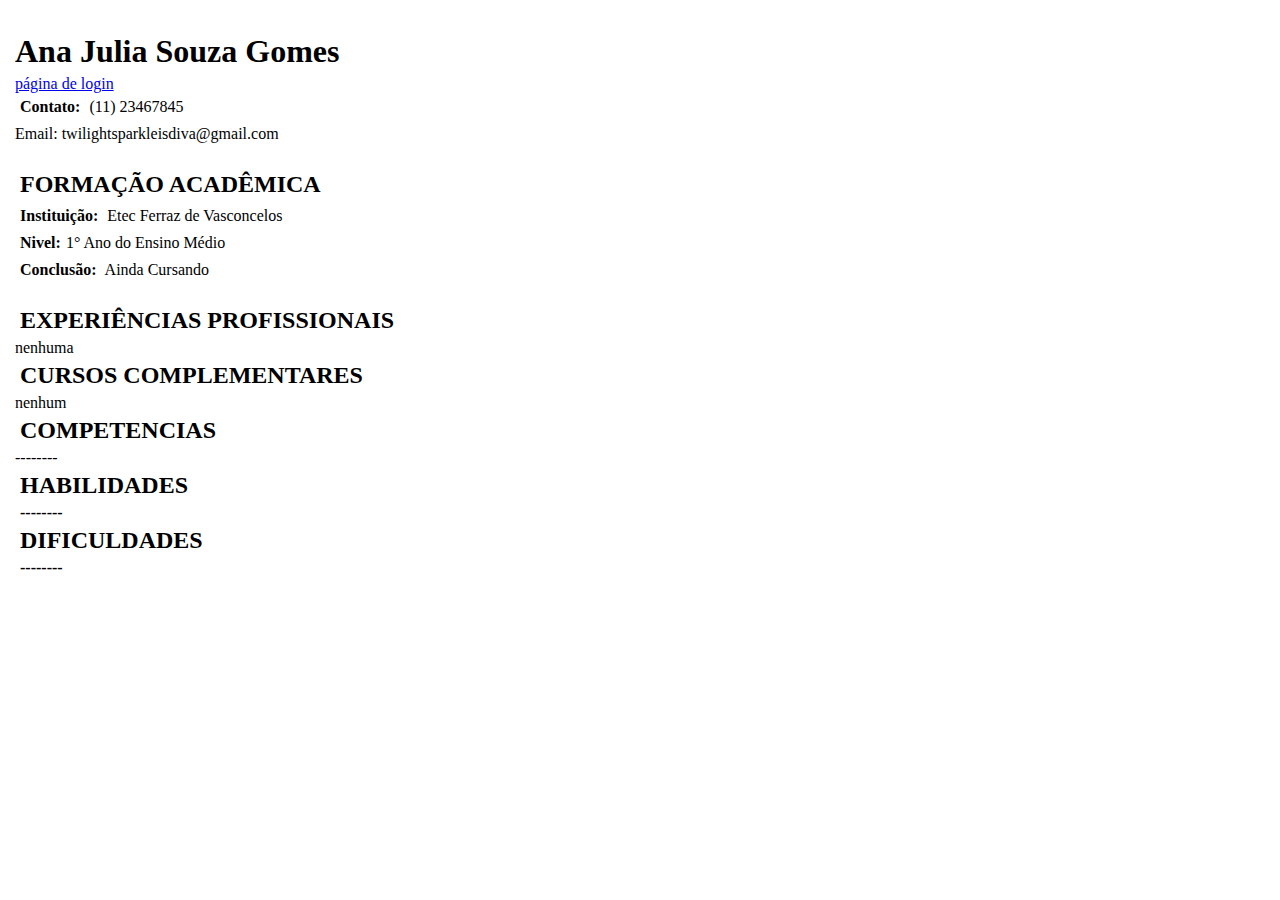
<file: index.html>
<!DOCTYPE html>
<html lang="pt-br">
<head>
    <meta charset="UTF-8">
    <meta http-equiv="X-UA-Compatible" content="IE=edge">
    <meta name="viewport" content="width=device-width, initial-scale=1.0">
    <title>Currículo</title>
    <Link rel="stylesheet" href="style.css">
</head>
<body>
    
</body>
</html>


   </br>
   <h1> Ana Julia Souza Gomes</h1>
   <a  href="./login.html":> página de login</a>
   <p><b>Contato:</b> (11) 23467845</p>
   <p> </strong>Email: </strong> twilightsparkleisdiva@gmail.com</p>

</br>

   <h2> <b>FORMAÇÃO ACADÊMICA</b></h2>
   <p><b>Instituição:</b> Etec Ferraz de Vasconcelos</p>
   <p><b>Nivel:</b>1° Ano do Ensino Médio</p>
   <p><b>Conclusão:</b> Ainda Cursando</p>

</br>
 
   <h2> <b>EXPERIÊNCIAS PROFISSIONAIS</b> </h2>
   <p1>nenhuma</p1>

</br> 

   <h2><b>CURSOS COMPLEMENTARES</b></h2>
   <p1>nenhum</p1>

</br>

   <h2><b>COMPETENCIAS</b></h2>
   <p1> -------- </p1>

</br>

   <h2><b>HABILIDADES</b></h2>
   <p1><b> -------- </b></p1>

</br> 

   <h2><b>DIFICULDADES</b></h2>
   <p1><b> -------- </b></p1>
</file>
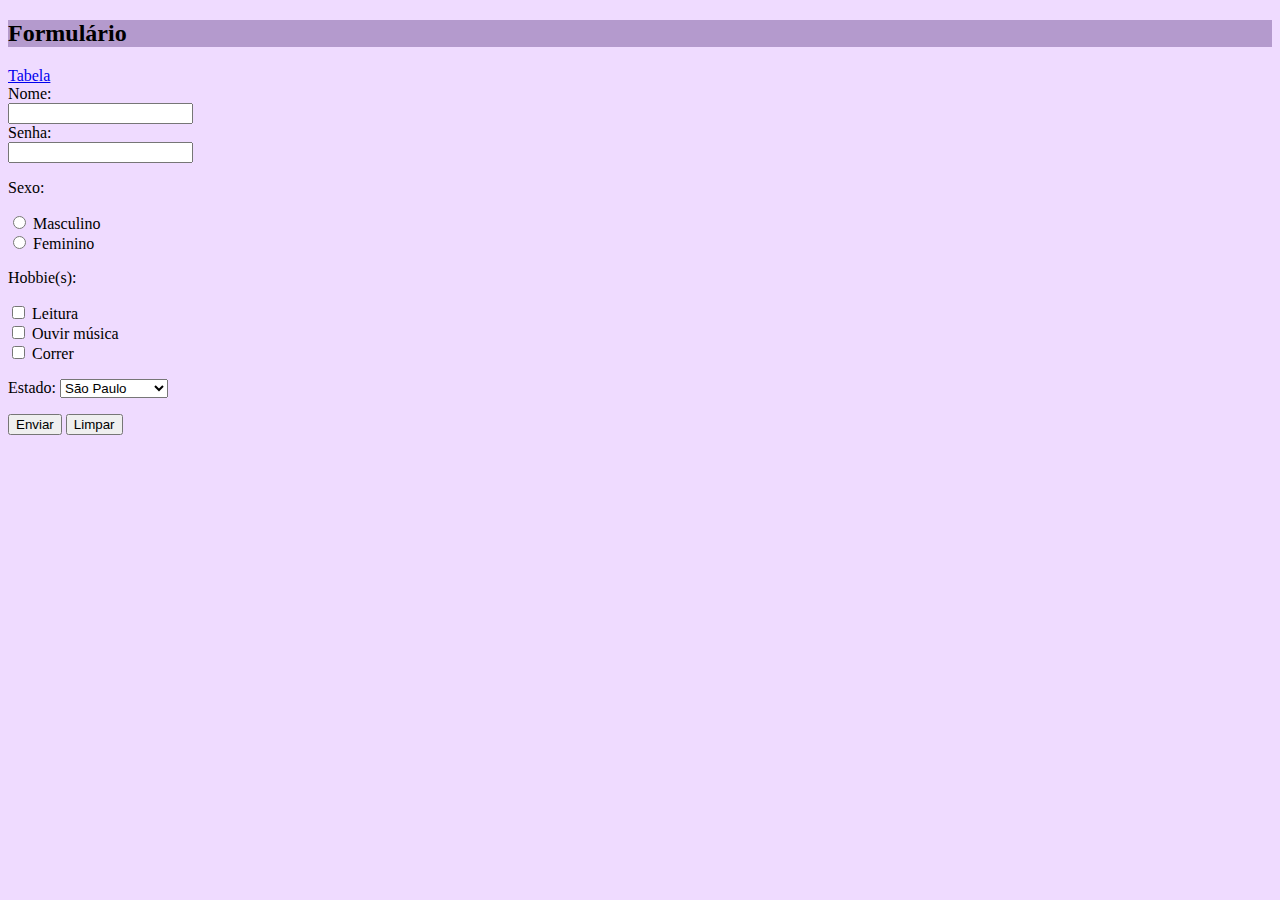
<file: formulario.html>
<!DOCTYPE html>
<html lang="pt-br">
<head>
    <meta charset="UTF-8">
    <meta http-equiv="X-UA-Compatible" content="IE=edge">
    <meta name="viewport" content="width=device-width, initial-scale=1.0">
    <title>Formulário</title>
</head>
    <style>
body 
{
background-color: rgba(239, 218, 255, 0.974);
}
h2 
{
  background-color: rgb(180, 154, 205);
}

input[type=radio] {
  accent-color: rgb(70, 0, 128);
}
</style>
<body>
    <h2>Formulário</h2>
  <a  href="./tabela.html":> Tabela</a>
    <form>
        <label for="fname">Nome:</label><br>
        <input type="text" id="fname" name="fname"><br>
        <label for="lname">Senha:</label><br>
        <input type="text" id="lname" name="lname">
      </form>
     
      <p>Sexo:</p>

      <form>
        <input type="radio" id="Masculino" name="fav_language" value="HTML">
        <label for="html">Masculino</label><br>
        <input type="radio" id="Feminino" name="fav_language" value="CSS">
        <label for="css">Feminino</label><br>
      </form>
      
      <p>Hobbie(s):</p>

      <form>
        <input type="checkbox" id="vehicle1" name="vehicle1" value="Leitura">
        <label for="vehicle1"> Leitura </label><br>
        <input type="checkbox" id="vehicle2" name="vehicle2" value="Ouvir música">
        <label for="vehicle2"> Ouvir música </label><br>
        <input type="checkbox" id="vehicle3" name="vehicle3" value="Correr">
        <label for="vehicle3"> Correr </label>
      </form>

      <p>
        Estado:
        <select name="estado">
          <option>São Paulo</option>
          <option>Minas Gerais</option>
          <option>Rio de Janeiro</option>
          <option>Mato Grosso</option>
          <option>Bahia</option>
        </select>
      </p>
    </form>
      <input type="submit"  value="Enviar">
      <input type="reset" value="Limpar">
</body>
</html>
</file>
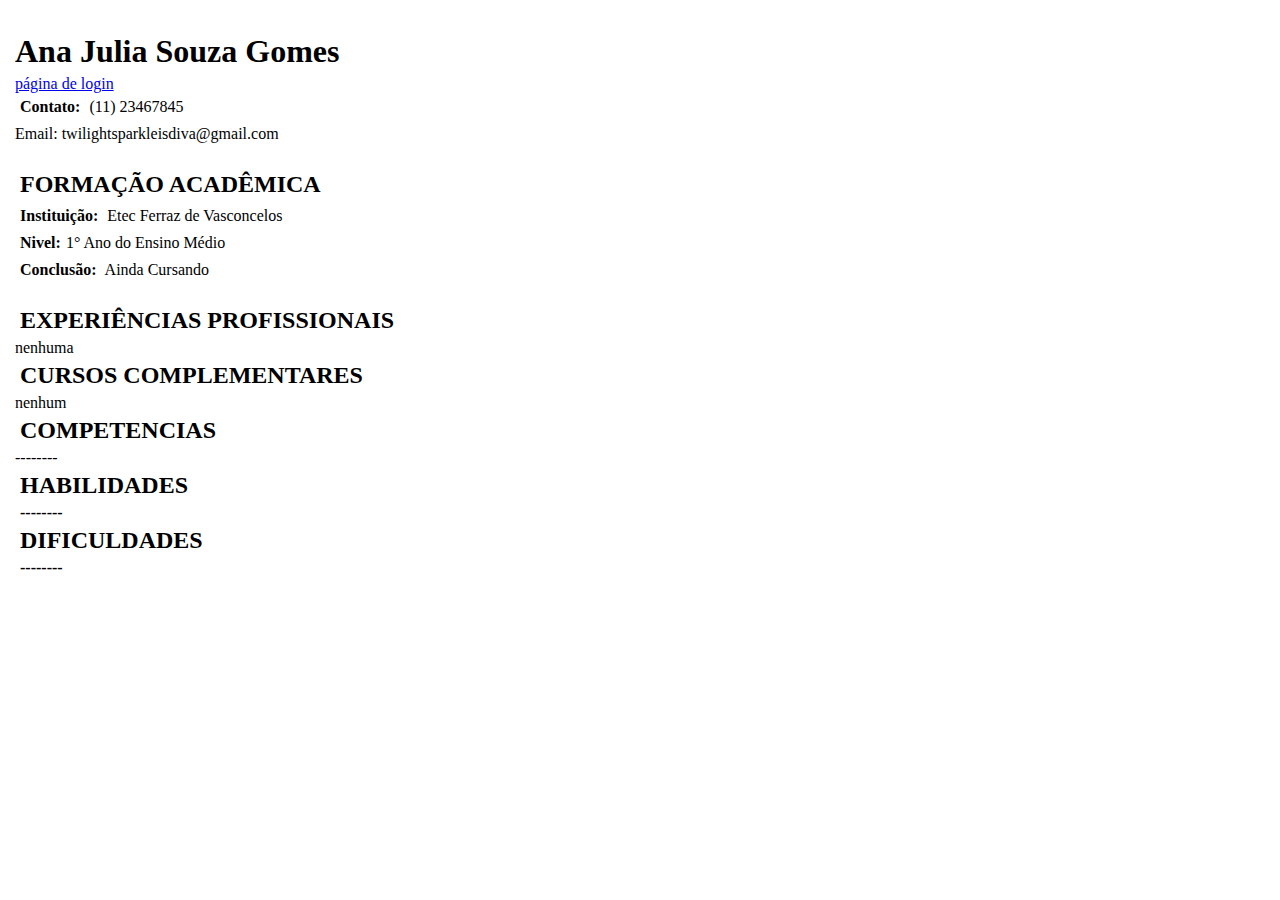
<file: index.currículo.html>
<!DOCTYPE html>
<html lang="pt-br">
<head>
    <meta charset="UTF-8">
    <meta http-equiv="X-UA-Compatible" content="IE=edge">
    <meta name="viewport" content="width=device-width, initial-scale=1.0">
    <title>Currículo</title>
    <Link rel="stylesheet" href="style.css">
</head>
<body>
    
</body>
</html>


   </br>
   <h1> Ana Julia Souza Gomes</h1>
   <a  href="./index.login.html":> página de login</a>
   <p><b>Contato:</b> (11) 23467845</p>
   <p> </strong>Email: </strong> twilightsparkleisdiva@gmail.com</p>

</br>

   <h2> <b>FORMAÇÃO ACADÊMICA</b></h2>
   <p><b>Instituição:</b> Etec Ferraz de Vasconcelos</p>
   <p><b>Nivel:</b>1° Ano do Ensino Médio</p>
   <p><b>Conclusão:</b> Ainda Cursando</p>

</br>
 
   <h2> <b>EXPERIÊNCIAS PROFISSIONAIS</b> </h2>
   <p1>nenhuma</p1>

</br> 

   <h2><b>CURSOS COMPLEMENTARES</b></h2>
   <p1>nenhum</p1>

</br>

   <h2><b>COMPETENCIAS</b></h2>
   <p1> -------- </p1>

</br>

   <h2><b>HABILIDADES</b></h2>
   <p1><b> -------- </b></p1>

</br> 

   <h2><b>DIFICULDADES</b></h2>
   <p1><b> -------- </b></p1>
</file>
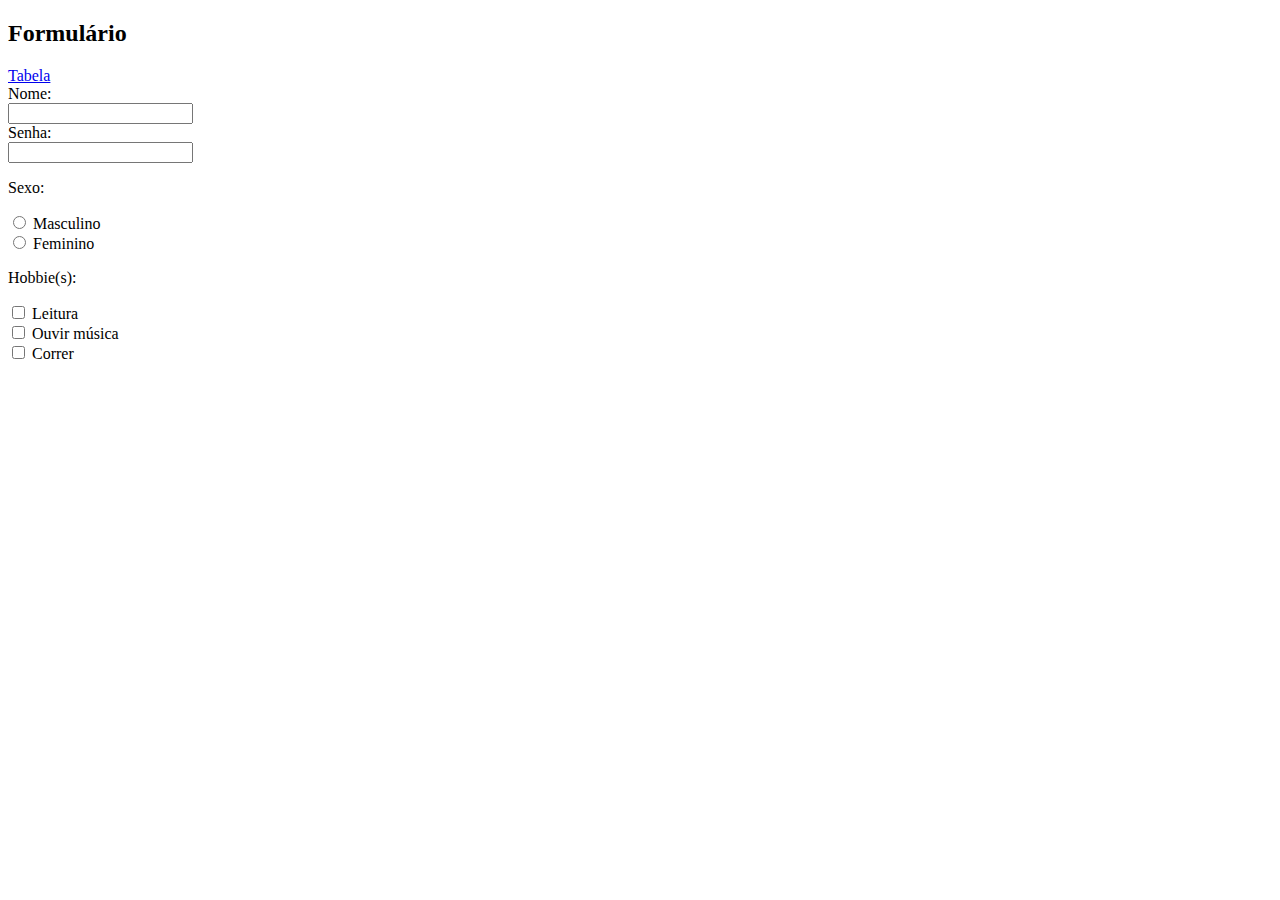
<file: index.formulário.html>
<!DOCTYPE html>
<html lang="pt-br">
<head>
    <meta charset="UTF-8">
    <meta http-equiv="X-UA-Compatible" content="IE=edge">
    <meta name="viewport" content="width=device-width, initial-scale=1.0">
    <title>Formulário</title>
</head>
<body>
    <h2>Formulário</h2>
  <a  href="./index.tabela.html":> Tabela</a>
    <form>
        <label for="fname">Nome:</label><br>
        <input type="text" id="fname" name="fname"><br>
        <label for="lname">Senha:</label><br>
        <input type="text" id="lname" name="lname">
      </form>
     
      <p>Sexo:</p>

      <form>
        <input type="radio" id="Masculino" name="fav_language" value="HTML">
        <label for="html">Masculino</label><br>
        <input type="radio" id="Feminino" name="fav_language" value="CSS">
        <label for="css">Feminino</label><br>
      </form>
      
      <p>Hobbie(s):</p>

      <form>
        <input type="checkbox" id="vehicle1" name="vehicle1" value="Leitura">
        <label for="vehicle1"> Leitura </label><br>
        <input type="checkbox" id="vehicle2" name="vehicle2" value="Ouvir música">
        <label for="vehicle2"> Ouvir música </label><br>
        <input type="checkbox" id="vehicle3" name="vehicle3" value="Correr">
        <label for="vehicle3"> Correr </label>
      </form>
</body>
</html>
</file>
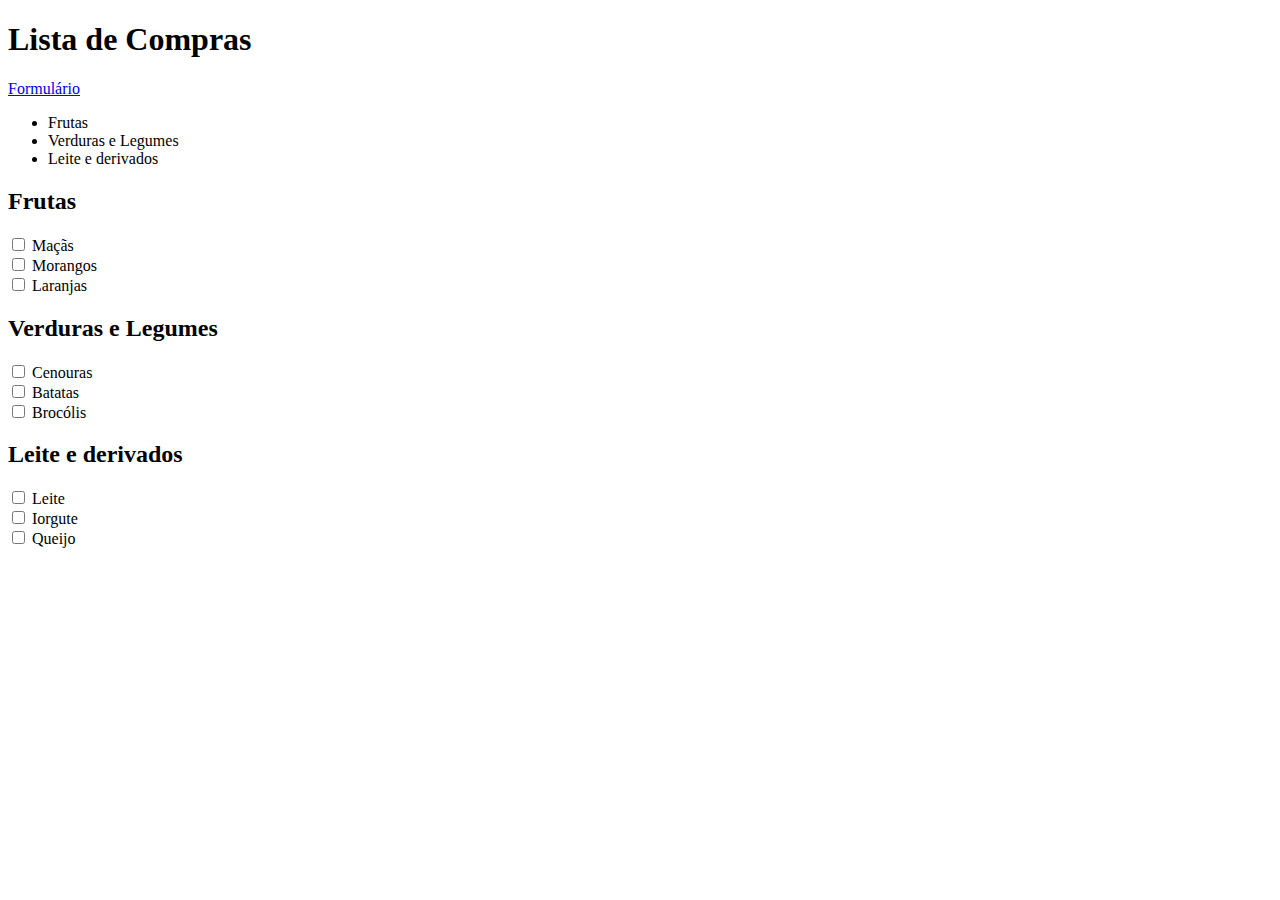
<file: index.listadecompras.html>
<!DOCTYPE html>
<html lang="pt-br">
<head>
    <meta charset="UTF-8">
    <meta http-equiv="X-UA-Compatible" content="IE=edge">
    <meta name="viewport" content="width=device-width, initial-scale=1.0">
    <title>Lista de Compras</title>
</head>
<body>
    
    <h1>Lista de Compras</h1>
<a  href="./index.formulário.html":> Formulário</a>
    <ul>
        <li> Frutas </li>
        <li> Verduras e Legumes </li>
        <li> Leite e derivados </li>
      </ul>

    <h2> Frutas </h2>
<form>
        <input type="checkbox" id="vehicle1" name="vehicle1" value="Maçãs">
        <label for="vehicle1"> Maçãs </label><br>
        <input type="checkbox" id="vehicle2" name="vehicle2" value="Morangos">
        <label for="vehicle2"> Morangos </label><br>
         <input type="checkbox" id="vehicle3" name="vehicle3" value="Laranjas">
        <label for="vehicle3"> Laranjas </label><br>
</form>

    <h2> Verduras e Legumes </h2>
<form>
        <input type="checkbox" id="vehicle1" name="vehicle1" value="Cenouras">
        <label for="vehicle1"> Cenouras </label><br>
        <input type="checkbox" id="vehicle2" name="vehicle2" value="Batatas">
        <label for="vehicle2"> Batatas </label><br>
         <input type="checkbox" id="vehicle3" name="vehicle3" value="Brocólis">
        <label for="vehicle3"> Brocólis </label><br>
</form>

    <h2> Leite e derivados </h2>
<form>
        <input type="checkbox" id="vehicle1" name="vehicle1" value="Leite">
        <label for="vehicle1"> Leite </label><br>
        <input type="checkbox" id="vehicle2" name="vehicle2" value="Iorgute">
        <label for="vehicle2"> Iorgute </label><br>
         <input type="checkbox" id="vehicle3" name="vehicle3" value="Queijo">
        <label for="vehicle3"> Queijo </label><br>
</form>
</body>
</html>
</file>
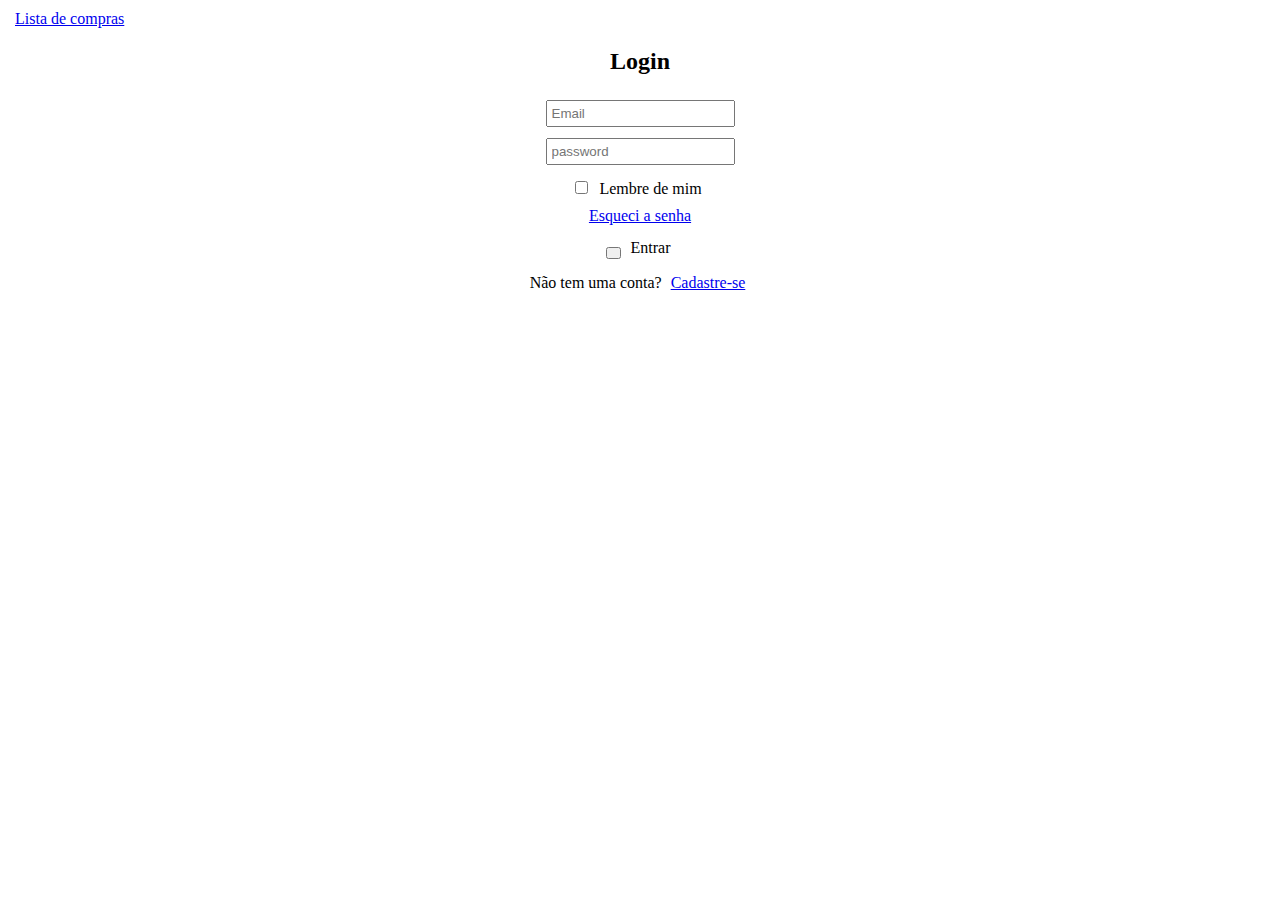
<file: index.login.html>
<!DOCTYPE html>
<html lang="pt-br">
<head>
    <meta charset="UTF-8">
    <meta name="viewport" content="width=device-width, initial-scale=1.0">
    <link rel="stylesheet" href="style.css">
    <title> Página de login </title>
    <a  href="./index.listadecompras.html":> Lista de compras </a>
</head>
<body>
    <div class="login-box">
       <div class="login-header">
           <h2><header>Login</header></h2>
       </div>
    </div>
    <div class="input-box">
        <input type="text" class="input-field" placeholder="Email" autocomplete="off" required>
    </div>
    <div class="input-box">
        <input type="password" class="input-field" placeholder="password" autocomplete="off" required>
    </div>
    <div class="forgot">
        <section>
            <input type="checkbox" id="check">
            <label for="check">Lembre de mim</label>
        </section>
        <section>
            <a href="#">Esqueci a senha</a>
        </section>
    </div>
    <div class="input-submit">
        <button class="submit-btn" id="submit-btn"></button>
        <label for="submit"> Entrar </label>
    </div>
    <div class="sign-up-link">
        <p>Não tem uma conta? <a href="#">Cadastre-se</a></p>
    </div>
</body>
</html>
</file>
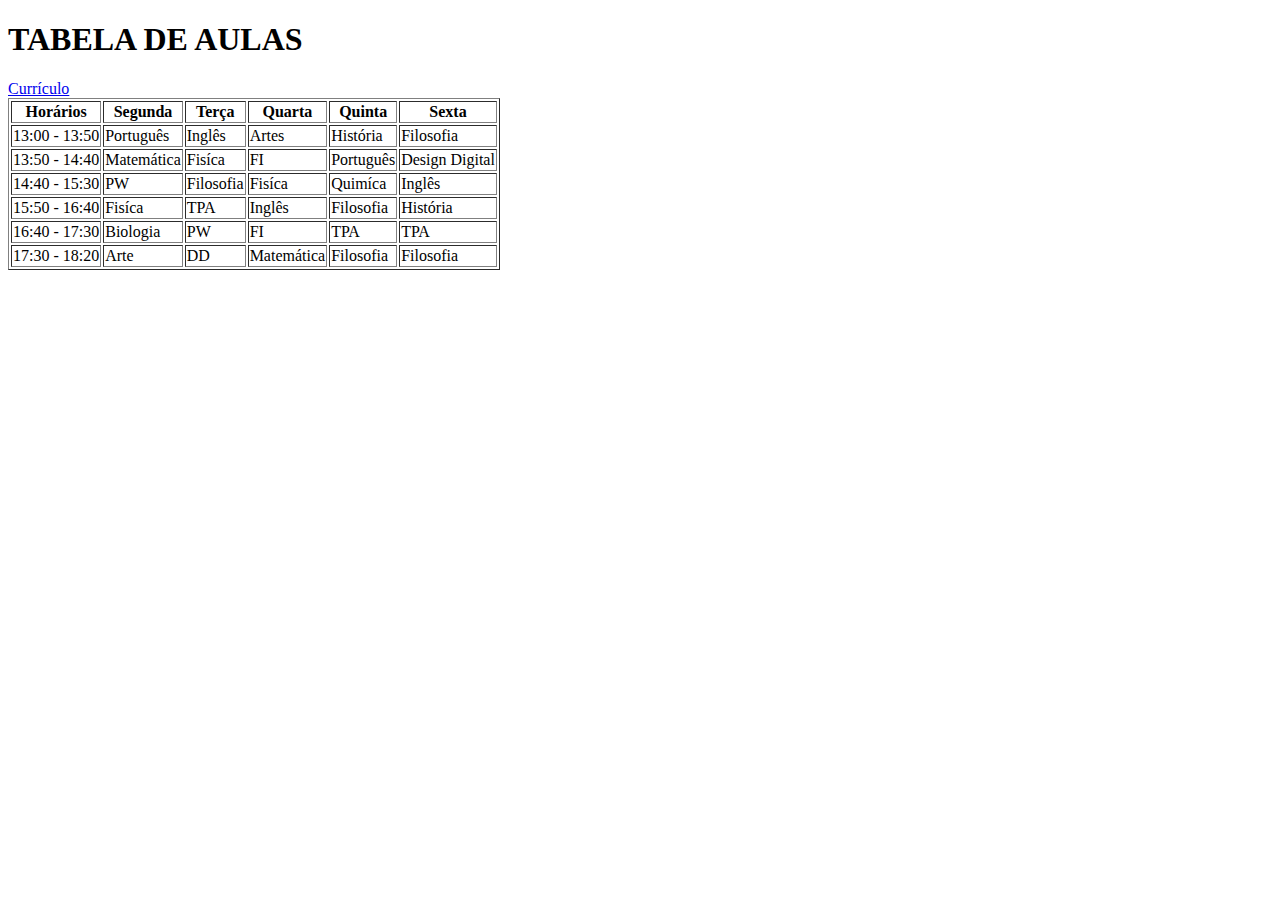
<file: index.tabela.html>
<!DOCTYPE html>
<html lang="pt-br">
<head>
    <meta charset="UTF-8">
    <meta http-equiv="X-UA-Compatible" content="IE=edge">
    <meta name="viewport" content="width=device-width, initial-scale=1.0">
    <title>tabela</title>
</head>
<body>

   <h1> TABELA DE AULAS </h1>
   <a  href="./index.currículo.html":> Currículo</a>
   <table border="1">
   <tr>
<th> Horários </th>
<th> Segunda </th>
<th> Terça </th>
<th> Quarta </th>
<th> Quinta </th>
<th> Sexta </th>

</tr>

<tr>

   <td> 13:00 - 13:50 </td>
     <td> Português </td>
     <td> Inglês </td>
     <td> Artes </td>
     <td> História </td>
     <td> Filosofia </td>
   </tr>

   <tr>

      <td> 13:50 - 14:40 </td>
      <td> Matemática </td>
      <td> Fisíca </td>
      <td> FI </td>
      <td> Português </td>
      <td> Design Digital </td>
 </tr>

    <tr>
      
      <td> 14:40 - 15:30 </td>
      <td> PW </td>
      <td> Filosofia </td>
      <td> Fisíca </td>
      <td> Quimíca </td>
      <td> Inglês </td>
   </tr>

    <tr>
     
      <td> 15:50 - 16:40 </td>
      <td> Fisíca </td>
      <td> TPA </td>
      <td> Inglês </td>
      <td> Filosofia </td>
      <td> História </td>
 </tr>

    <tr>

      <td> 16:40 - 17:30 </td>
      <td> Biologia </td>
      <td> PW </td>
      <td> FI </td>
      <td> TPA </td>
      <td> TPA </td>
  </tr>

    <tr>

      <td> 17:30 - 18:20 </td>
      <td> Arte </td>
      <td> DD </td> 
      <td> Matemática </td>
      <td> Filosofia </td>
      <td> Filosofia </td>
   </tr>

   </table>
</body>
</html>
</file>
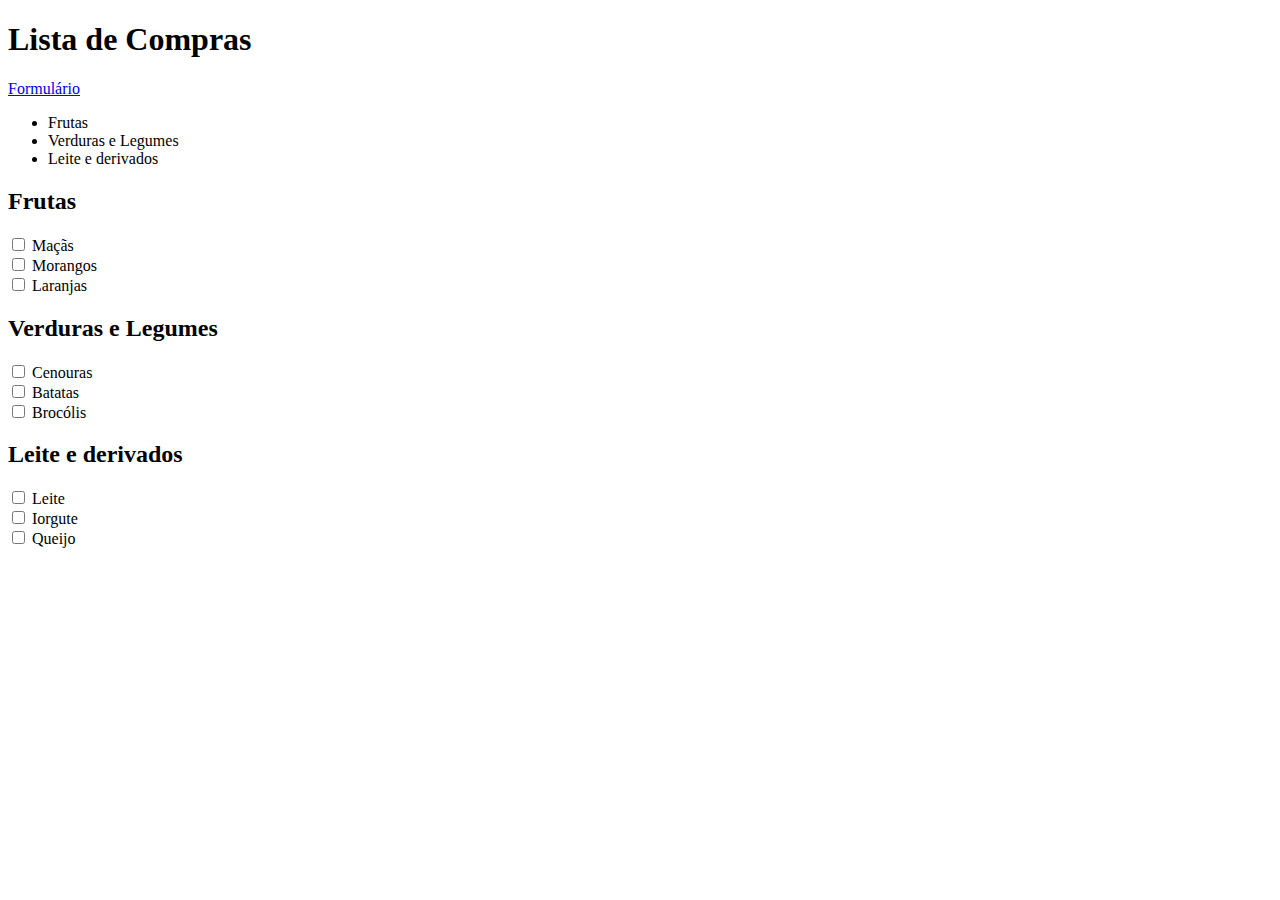
<file: listadecompras.html>
<!DOCTYPE html>
<html lang="pt-br">
<head>
    <meta charset="UTF-8">
    <meta http-equiv="X-UA-Compatible" content="IE=edge">
    <meta name="viewport" content="width=device-width, initial-scale=1.0">
    <title>Lista de Compras</title>
</head>
<body>
    
    <h1>Lista de Compras</h1>
<a  href="./formulario.html":> Formulário</a>
    <ul>
        <li> Frutas </li>
        <li> Verduras e Legumes </li>
        <li> Leite e derivados </li>
      </ul>

    <h2> Frutas </h2>
<form>
        <input type="checkbox" id="vehicle1" name="vehicle1" value="Maçãs">
        <label for="vehicle1"> Maçãs </label><br>
        <input type="checkbox" id="vehicle2" name="vehicle2" value="Morangos">
        <label for="vehicle2"> Morangos </label><br>
         <input type="checkbox" id="vehicle3" name="vehicle3" value="Laranjas">
        <label for="vehicle3"> Laranjas </label><br>
</form>

    <h2> Verduras e Legumes </h2>
<form>
        <input type="checkbox" id="vehicle1" name="vehicle1" value="Cenouras">
        <label for="vehicle1"> Cenouras </label><br>
        <input type="checkbox" id="vehicle2" name="vehicle2" value="Batatas">
        <label for="vehicle2"> Batatas </label><br>
         <input type="checkbox" id="vehicle3" name="vehicle3" value="Brocólis">
        <label for="vehicle3"> Brocólis </label><br>
</form>

    <h2> Leite e derivados </h2>
<form>
        <input type="checkbox" id="vehicle1" name="vehicle1" value="Leite">
        <label for="vehicle1"> Leite </label><br>
        <input type="checkbox" id="vehicle2" name="vehicle2" value="Iorgute">
        <label for="vehicle2"> Iorgute </label><br>
         <input type="checkbox" id="vehicle3" name="vehicle3" value="Queijo">
        <label for="vehicle3"> Queijo </label><br>
</form>
</body>
</html>
</file>
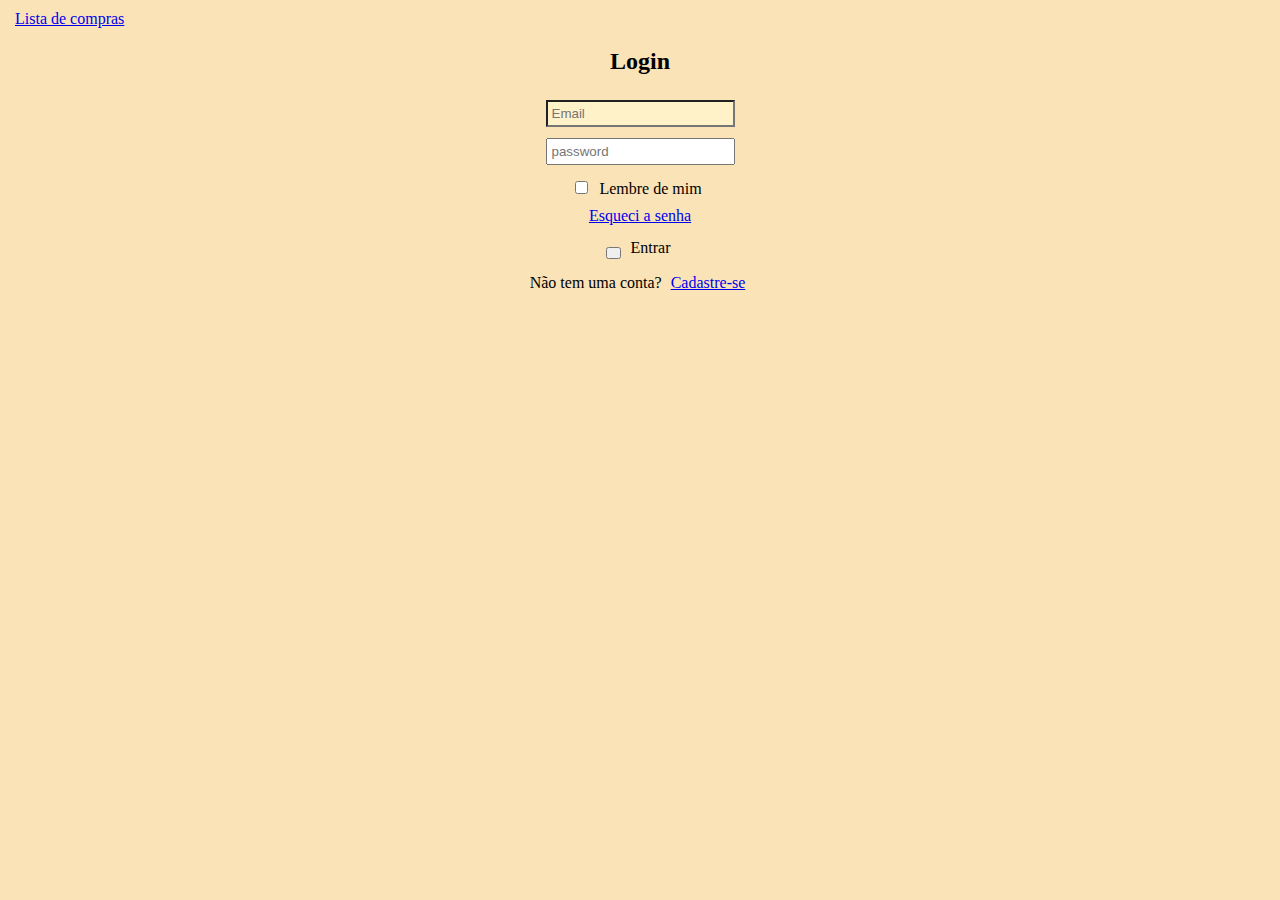
<file: login.html>
<!DOCTYPE html>
<html lang="pt-br">
<head>
    <meta charset="UTF-8">
    <meta name="viewport" content="width=device-width, initial-scale=1.0">
    <link rel="stylesheet" href="style.css">
    <title> Página de login </title>
</head>
    <style>
body 
{
background-color: rgba(249, 226, 181, 0.974);
}

input[type=checkbox] {
  accent-color: rgb(134, 113, 88);
}

input[type=text] {
  background-color: #fff2c8;
  color: srgba(140, 125, 101, 0.906);
}

</style>
<body>
    <a  href="./listadecompras.html":> Lista de compras </a>
    <div class="login-box">
       <div class="login-header">
           <h2><header>Login</header></h2>
       </div>
    </div>
    <div class="input-box">
        <input type="text" class="input-field" placeholder="Email" autocomplete="off" required>
    </div>
    <div class="input-box">
        <input type="password" class="input-field" placeholder="password" autocomplete="off" required>
    </div>
    <div class="forgot">
        <section>
            <input type="checkbox" id="check">
            <label for="check">Lembre de mim</label>
        </section>
        <section>
            <a href="#">Esqueci a senha</a>
        </section>
    </div>
    <div class="input-submit">
        <button class="submit-btn" id="submit-btn"></button>
        <label for="submit"> Entrar </label>
    </div>
    <div class="sign-up-link">
        <p>Não tem uma conta? <a href="#">Cadastre-se</a></p>
    </div>
</body>
</html>
</file>
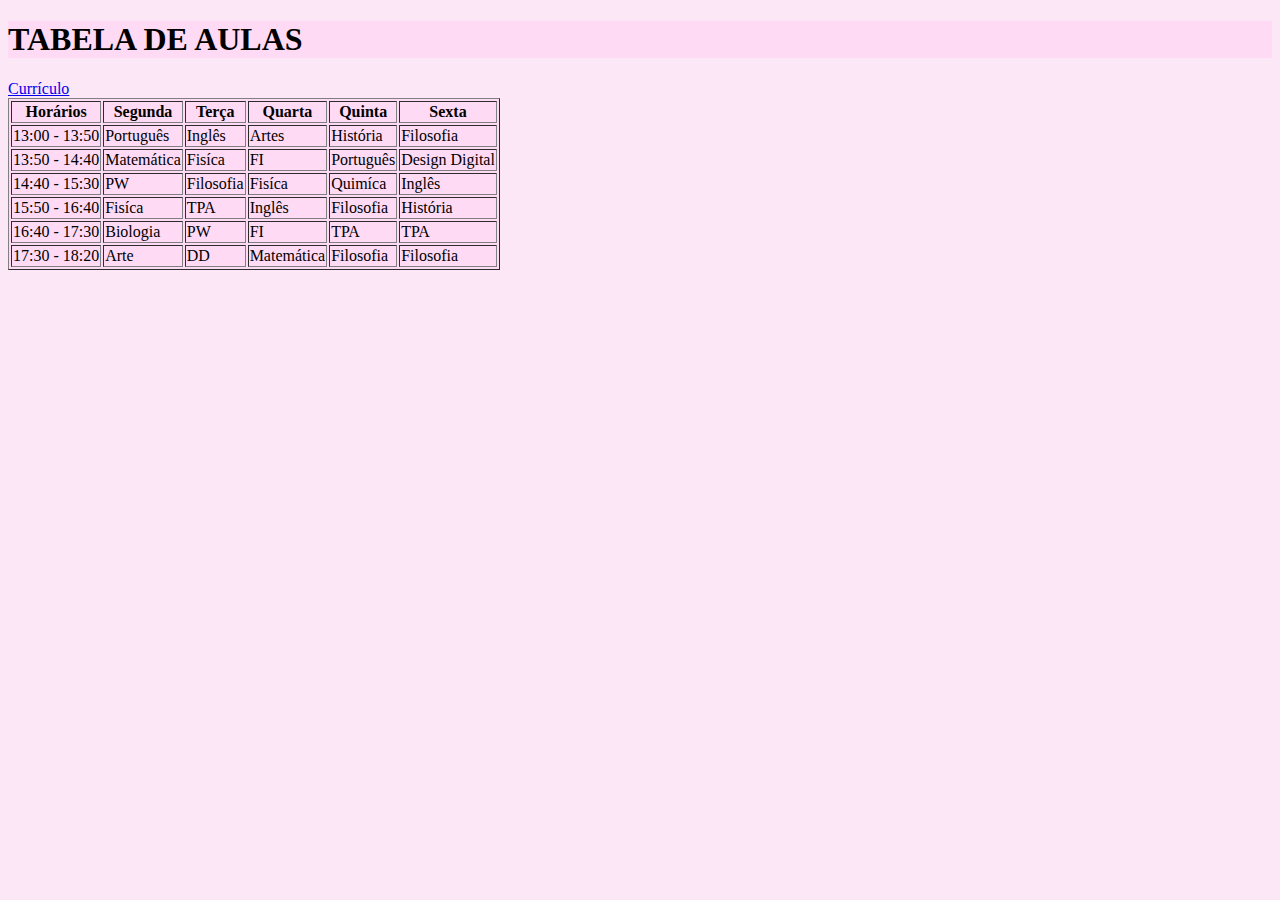
<file: tabela.html>
<!DOCTYPE html>
<html lang="pt-br">
<head>
    <meta charset="UTF-8">
    <meta http-equiv="X-UA-Compatible" content="IE=edge">
    <meta name="viewport" content="width=device-width, initial-scale=1.0">
    <title>tabela</title>
</head>
<style>
h1{
   background-color: rgb(255, 218, 245); 
}
table
{
   background-color: rgb(255, 218, 245); 
}
body{
   background-color: rgb(252, 231, 246); 
}
</style>
<body>

   <h1> TABELA DE AULAS </h1>
   <a  href="./index.html":> Currículo</a>
   <table border="1">
   <tr>
<th> Horários </th>
<th> Segunda </th>
<th> Terça </th>
<th> Quarta </th>
<th> Quinta </th>
<th> Sexta </th>

</tr>

<tr>

   <td> 13:00 - 13:50 </td>
     <td> Português </td>
     <td> Inglês </td>
     <td> Artes </td>
     <td> História </td>
     <td> Filosofia </td>
   </tr>

   <tr>

      <td> 13:50 - 14:40 </td>
      <td> Matemática </td>
      <td> Fisíca </td>
      <td> FI </td>
      <td> Português </td>
      <td> Design Digital </td>
 </tr>

    <tr>
      
      <td> 14:40 - 15:30 </td>
      <td> PW </td>
      <td> Filosofia </td>
      <td> Fisíca </td>
      <td> Quimíca </td>
      <td> Inglês </td>
   </tr>

    <tr>
     
      <td> 15:50 - 16:40 </td>
      <td> Fisíca </td>
      <td> TPA </td>
      <td> Inglês </td>
      <td> Filosofia </td>
      <td> História </td>
 </tr>

    <tr>

      <td> 16:40 - 17:30 </td>
      <td> Biologia </td>
      <td> PW </td>
      <td> FI </td>
      <td> TPA </td>
      <td> TPA </td>
  </tr>

    <tr>

      <td> 17:30 - 18:20 </td>
      <td> Arte </td>
      <td> DD </td> 
      <td> Matemática </td>
      <td> Filosofia </td>
      <td> Filosofia </td>
   </tr>

   </table>
</body>
</html>
</file>
<file: style.css>
*{
 margin: 1px;
 padding: 4px;
 box-sizing: border-box;
 min-width: 15px;
}

  div {
    text-align: center;
  }
</file>
